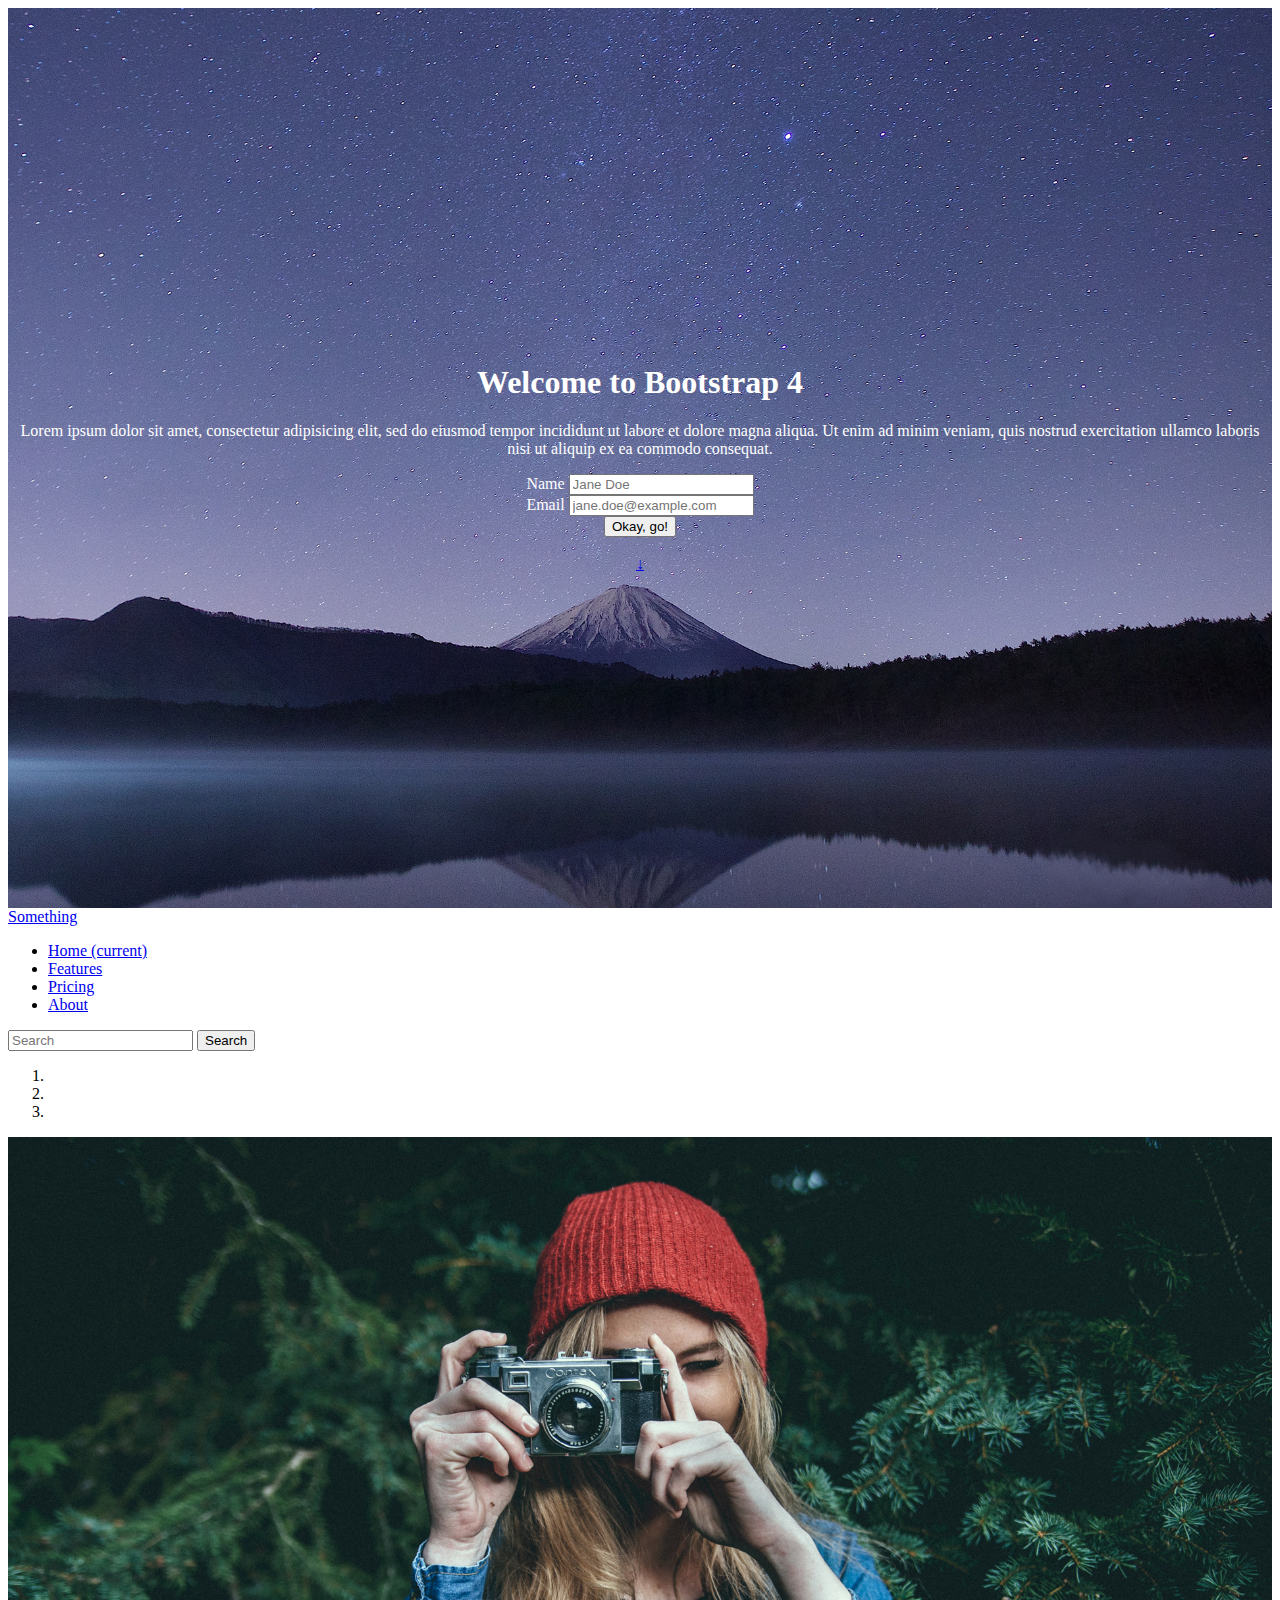
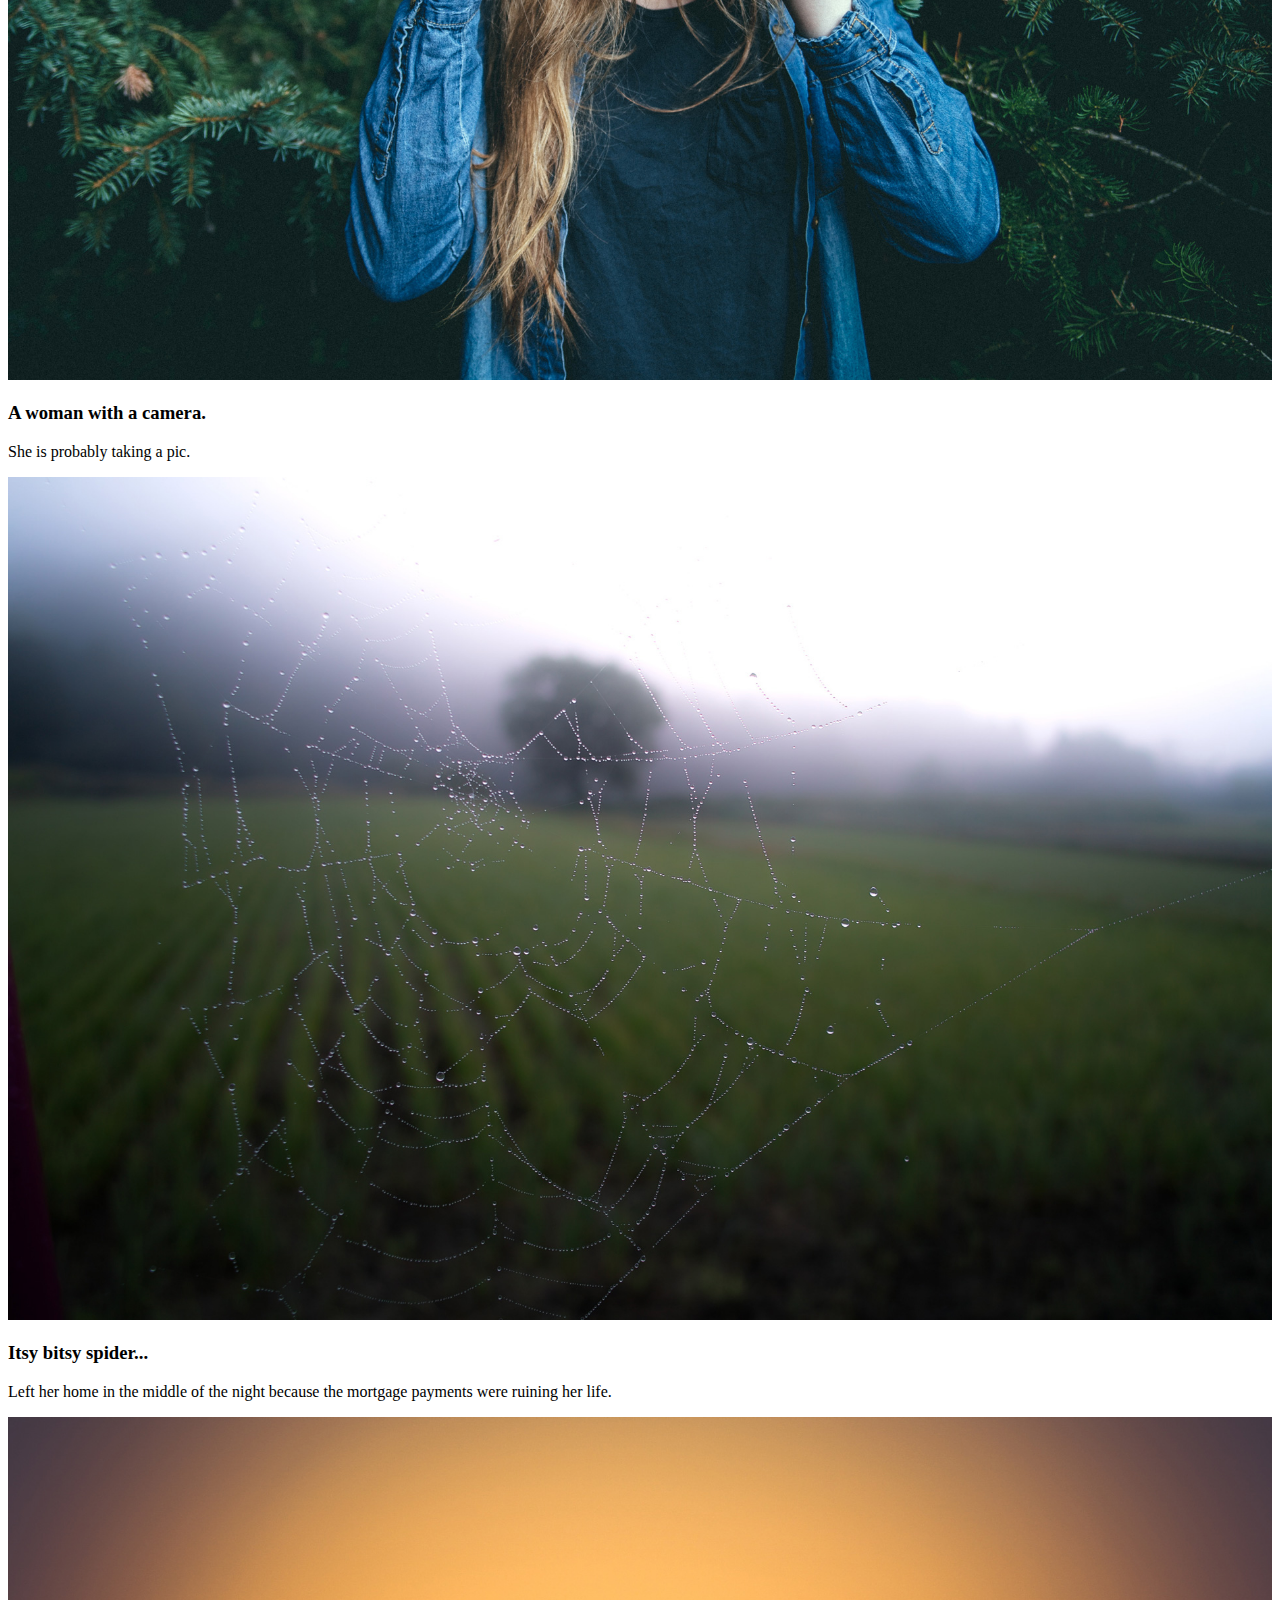
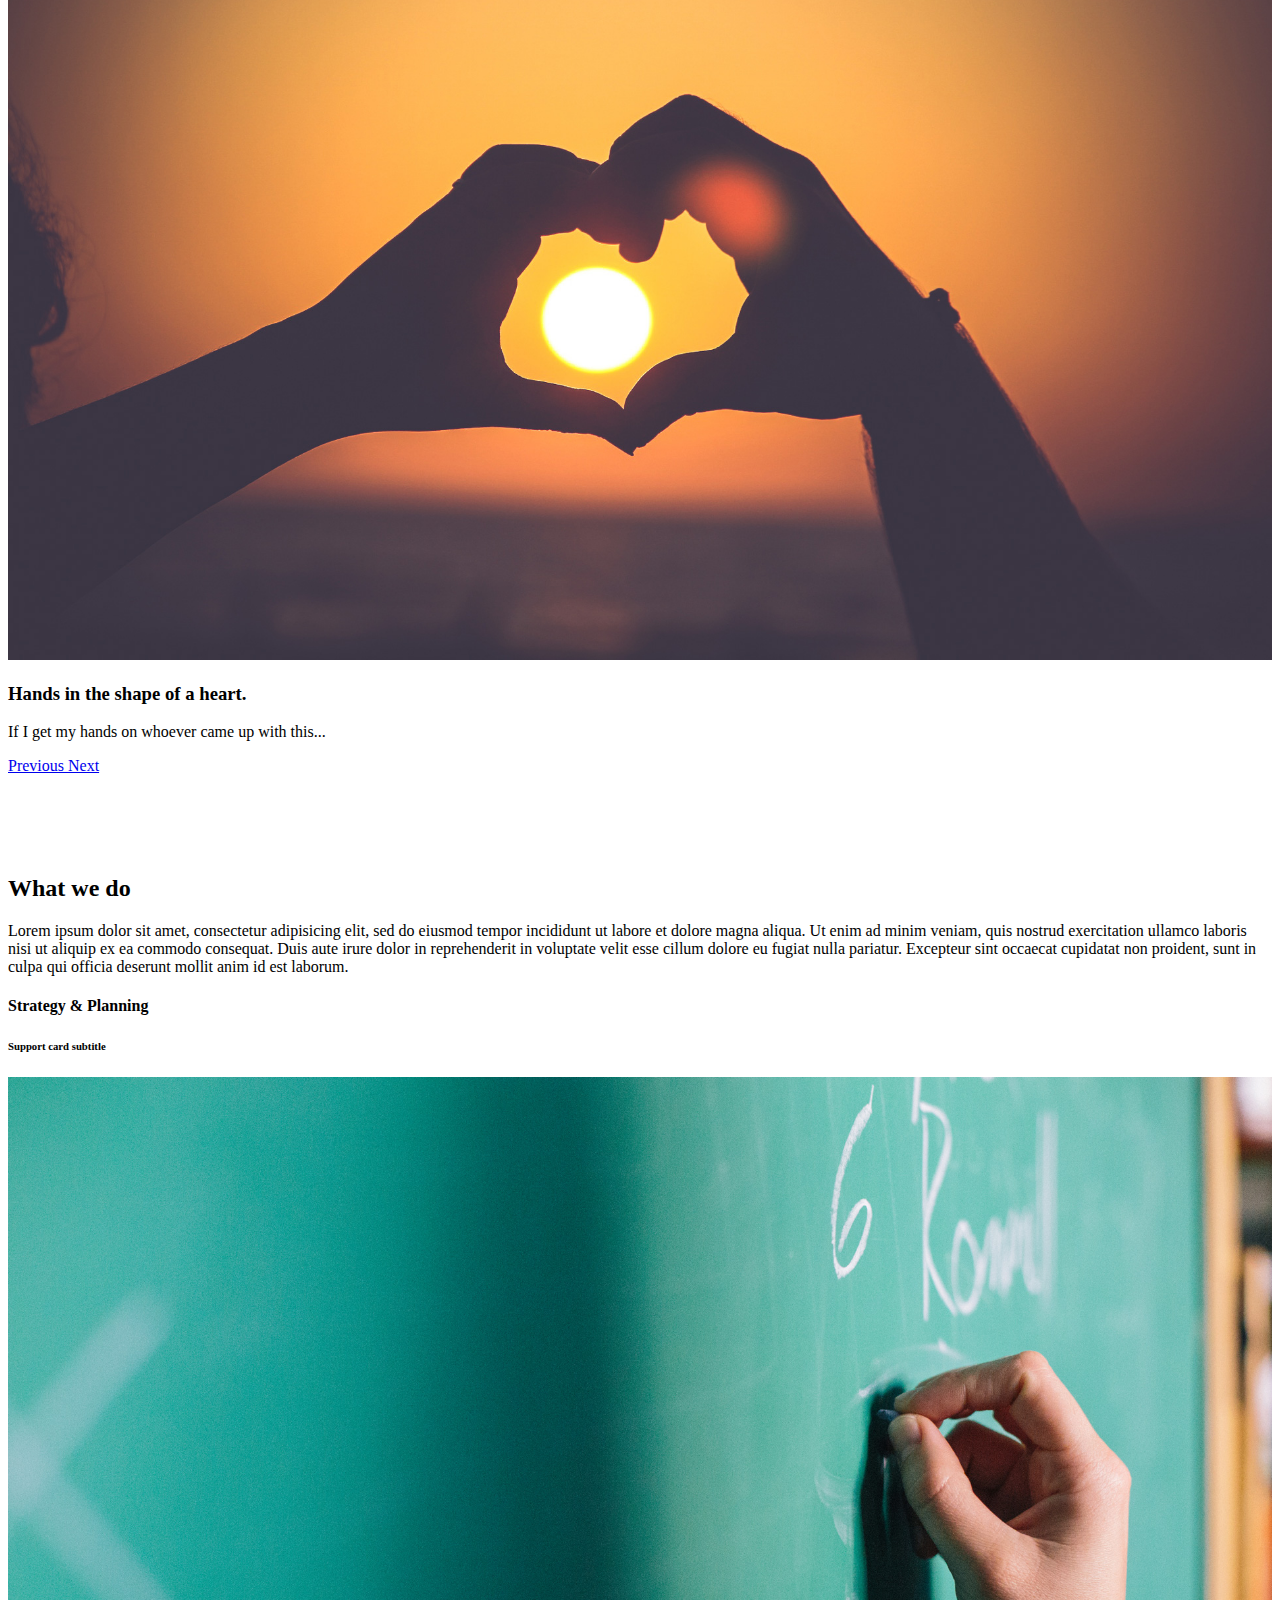
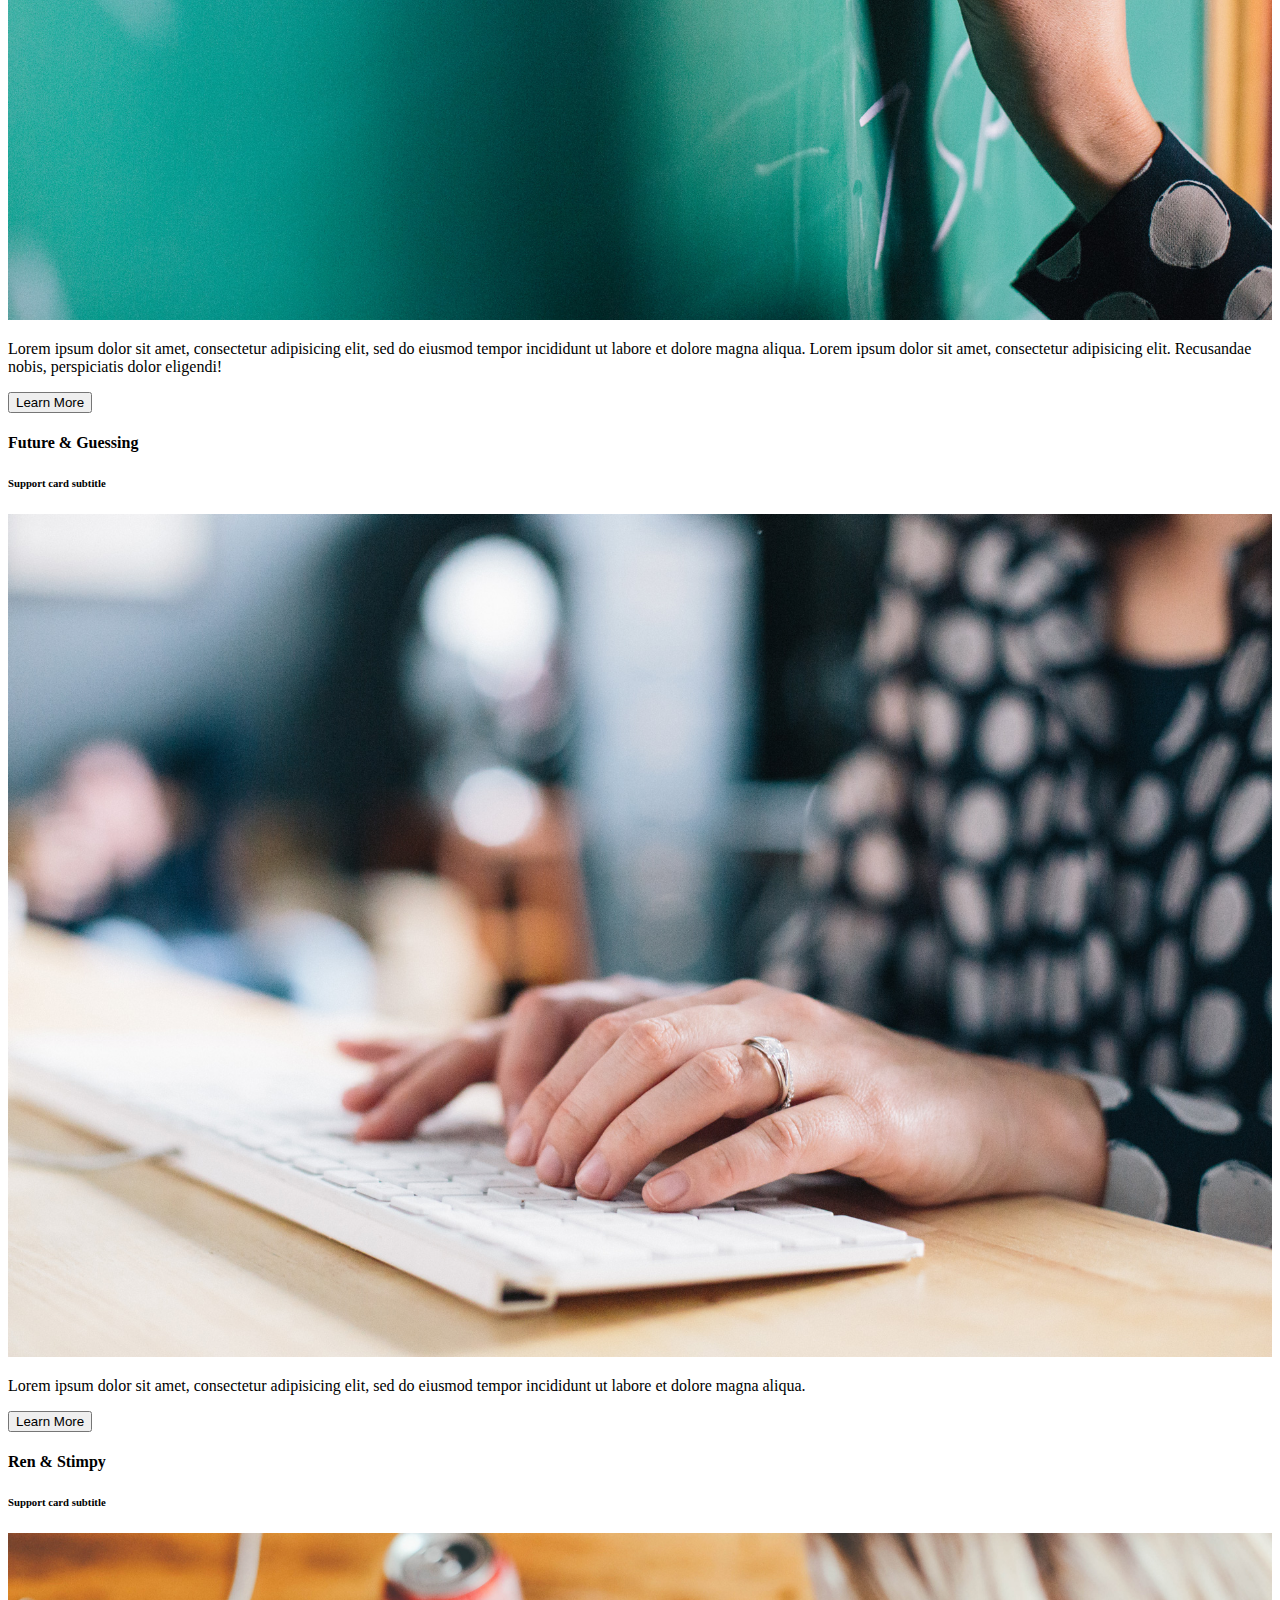
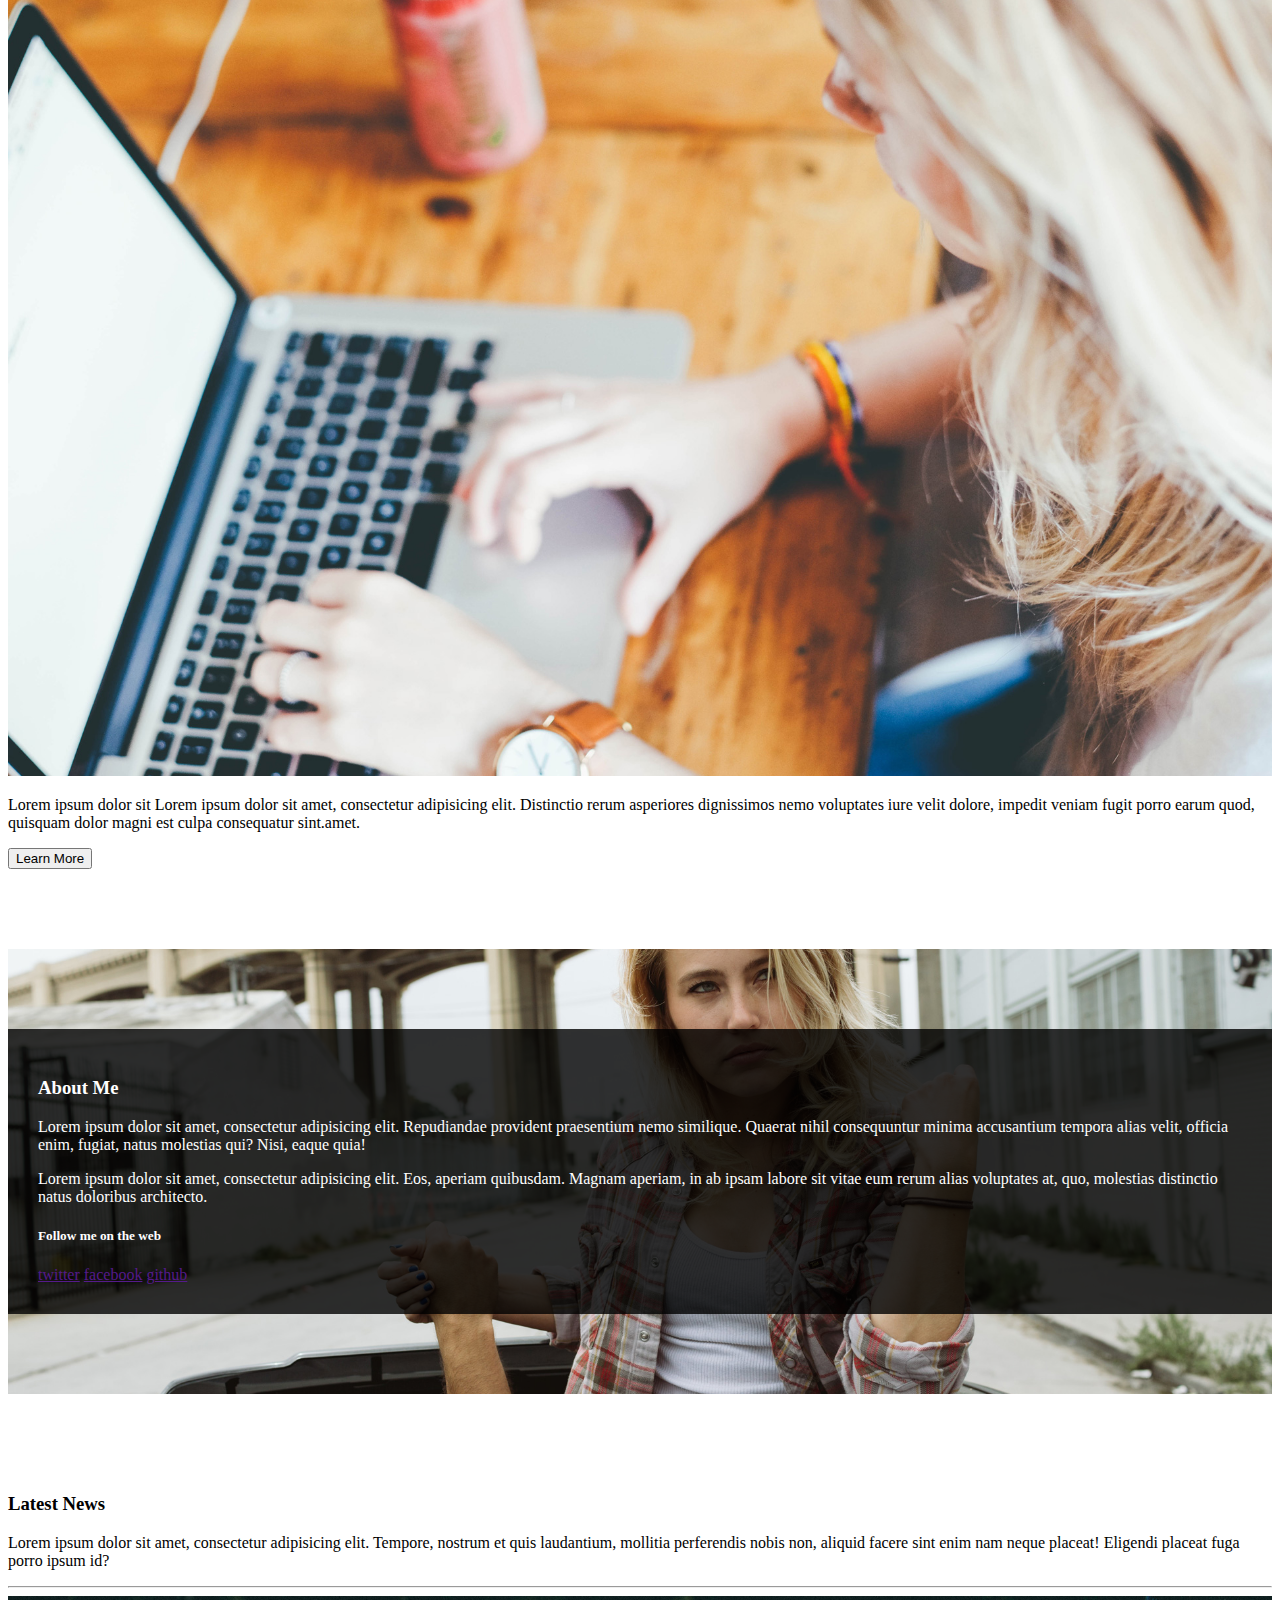
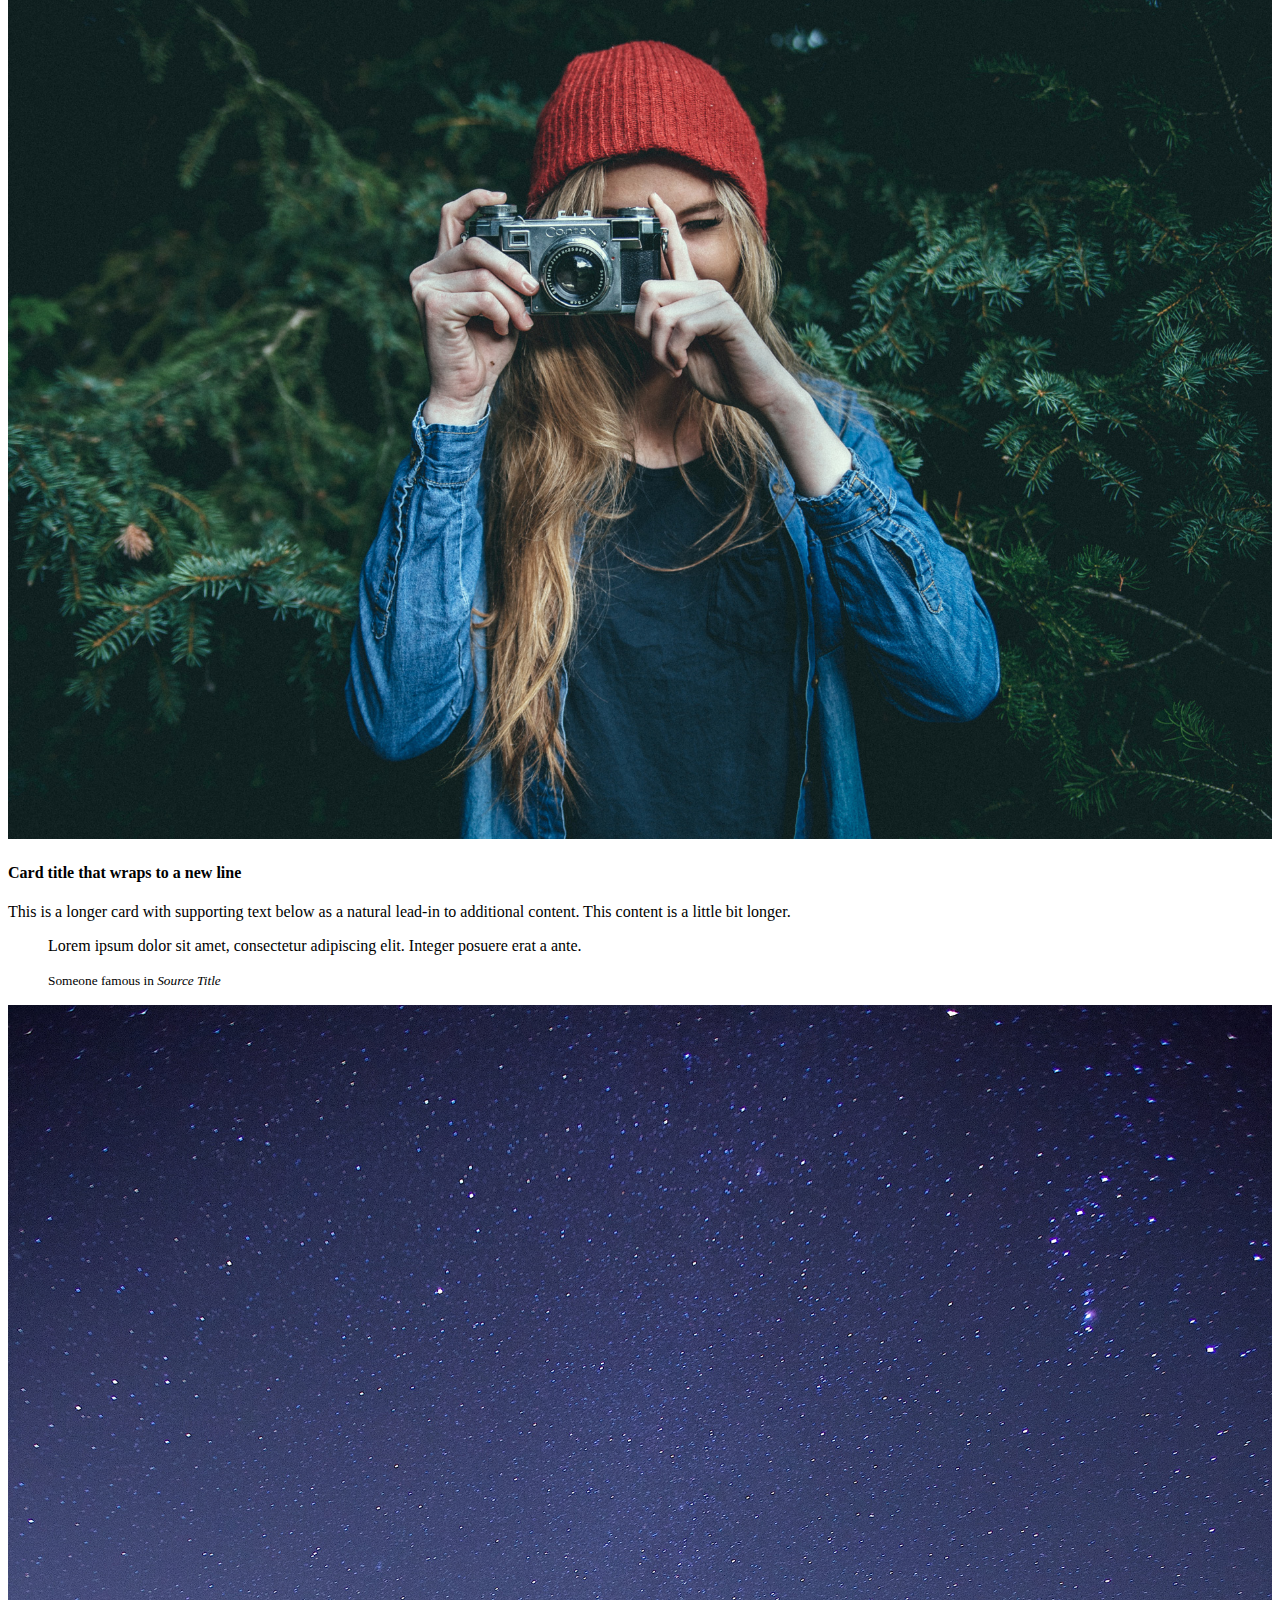
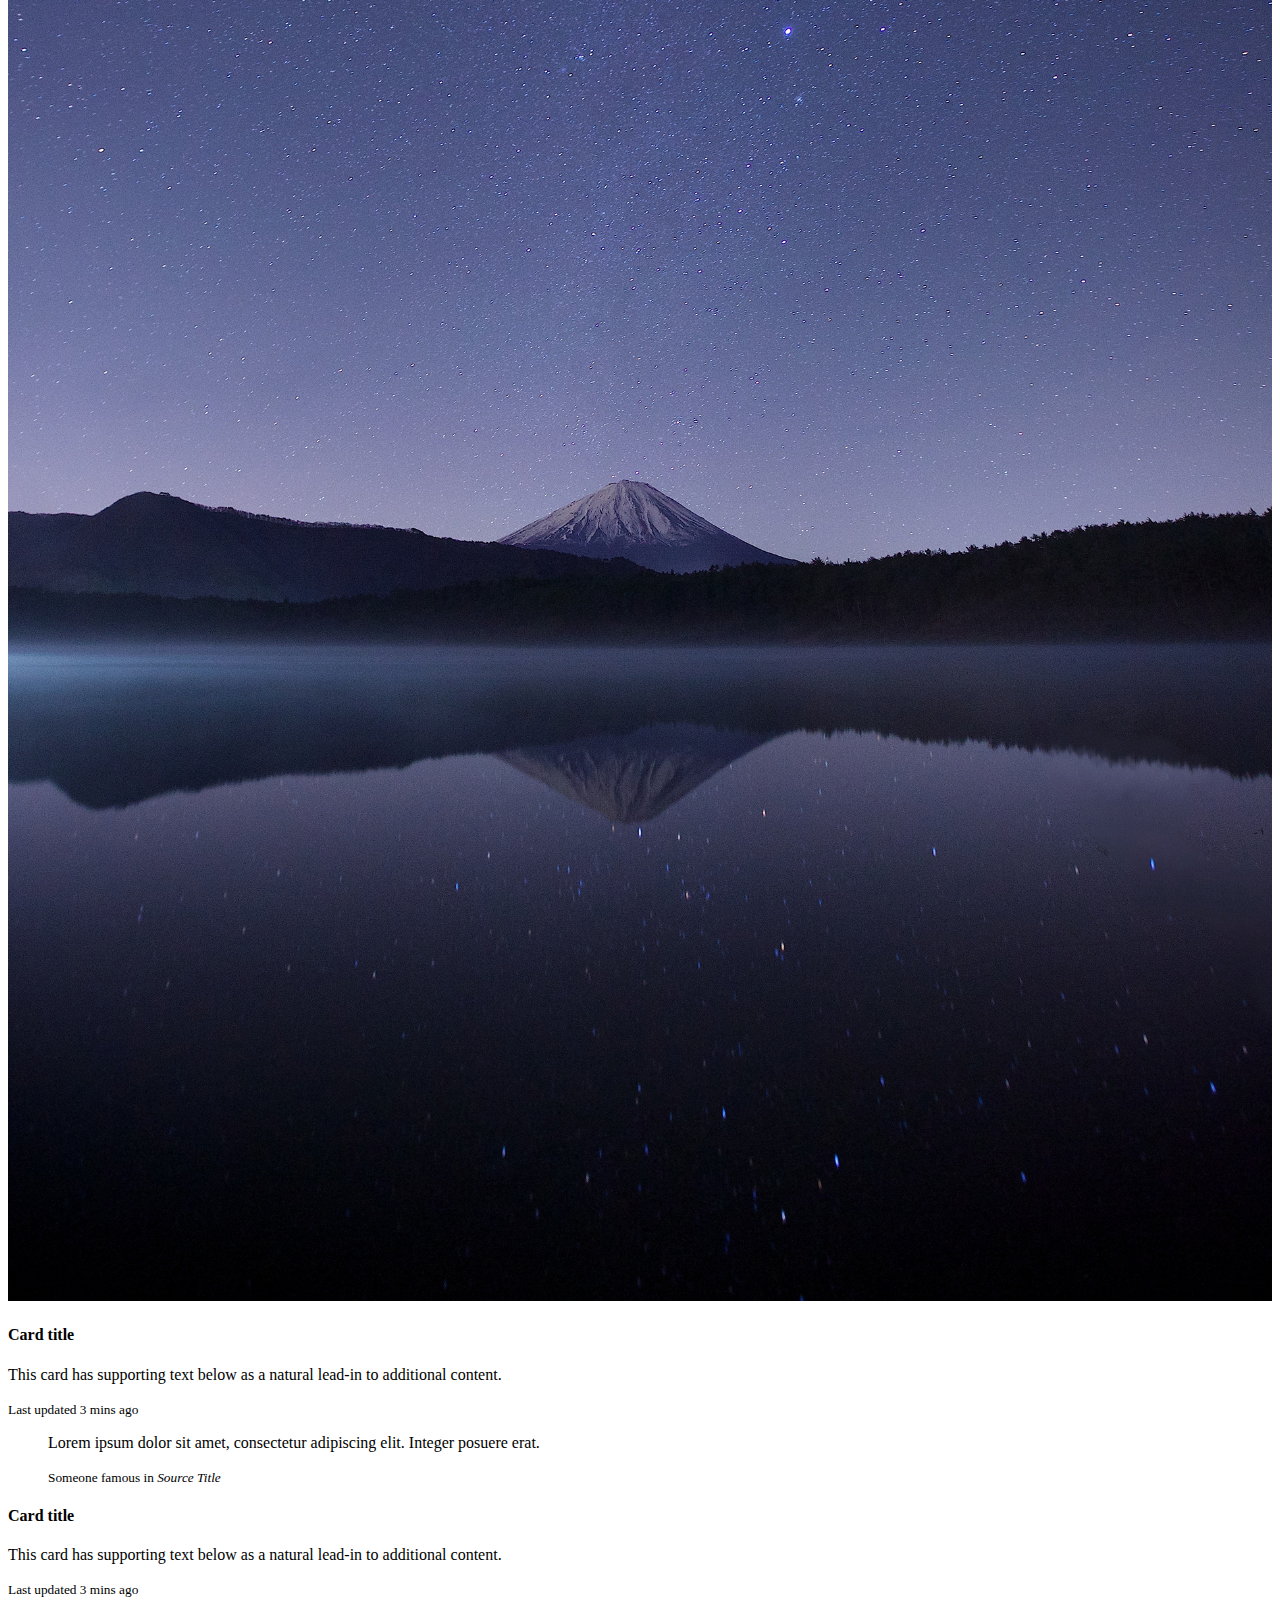
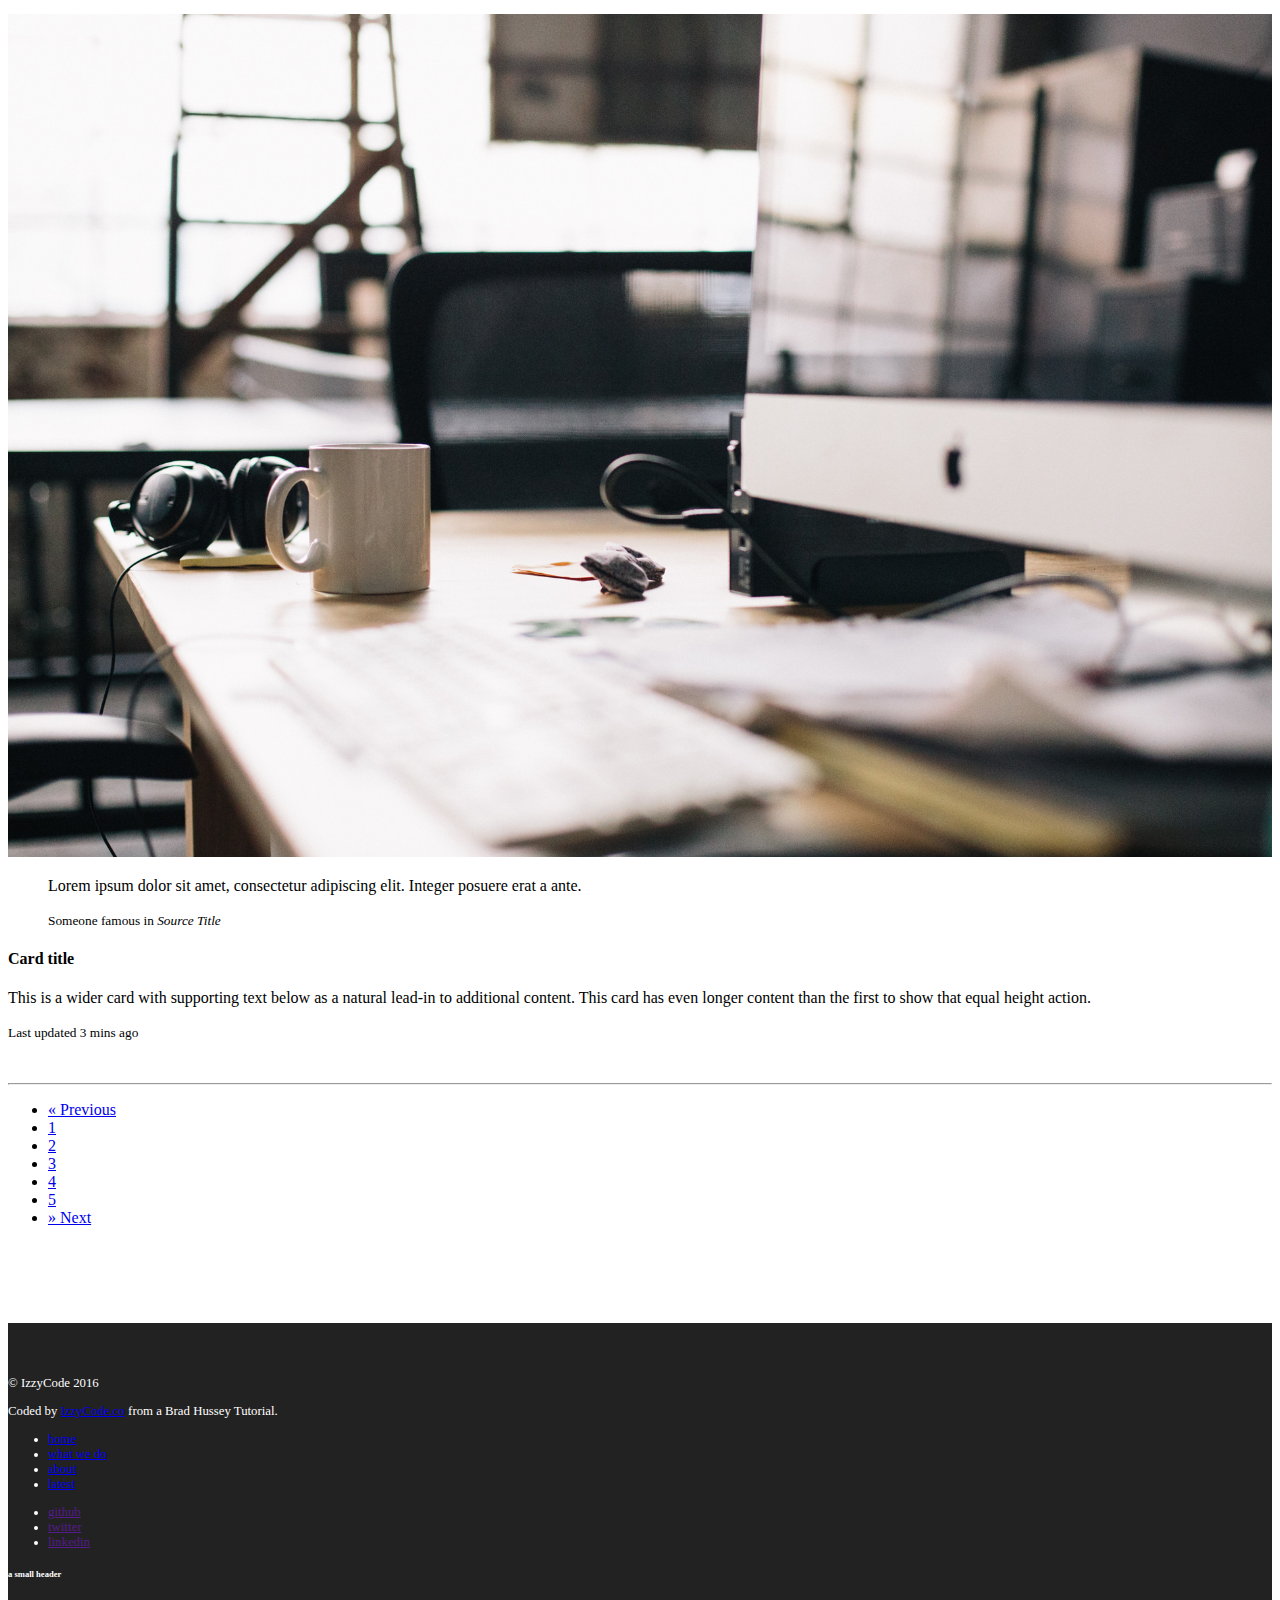
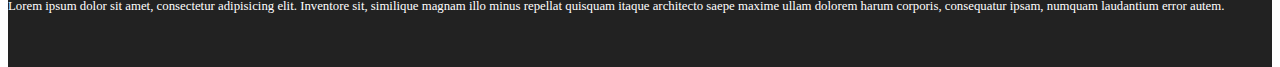
<file: Bootstrap4Quickstart/index.html>
<!DOCTYPE html>
<html lang="en">

  <head>
    <meta charset="utf-8" />
    <meta name="viewport" content="width=device-width, initial-scale=1, shrink-to-fit=no" />
    <meta http-equiv="x-ua-compatible" content="ie=edge" />

    <title>Bootstrap 4 Quickstart</title>
    <!-- Latest Bootstrap 4 compiled and minified CSS -->
    <link rel="stylesheet" href="https://maxcdn.bootstrapcdn.com/bootstrap/4.0.0-alpha.4/css/bootstrap.min.css" integrity="sha384-2hfp1SzUoho7/TsGGGDaFdsuuDL0LX2hnUp6VkX3CUQ2K4K+xjboZdsXyp4oUHZj" crossorigin="anonymous">

    <!-- Custom CSS -->
    <link rel="stylesheet" href="style.css">

  </head>

  <body>

    <section id="cover">
      <div id="cover-caption">
        <div class="container">
          <div class="col-sm-10 offset-sm-2">
            <h1 class="display-3">Welcome to Bootstrap 4</h1>
            <p>Lorem ipsum dolor sit amet, consectetur adipisicing elit, sed do eiusmod tempor incididunt ut labore et dolore magna aliqua. Ut enim ad minim veniam, quis nostrud exercitation ullamco laboris nisi ut aliquip ex ea commodo consequat.</p>

            <form action="" class="form-inline">
              <div class="form-group">
                <label for="" class="sr-only">Name</label>
                <input type="text" class="form-control form-control-lg" placeholder="Jane Doe">
              </div>
              <div class="form-group">
                <label for="" class="sr-only">Email</label>
                <input type="text" class="form-control form-control-lg" placeholder="jane.doe@example.com">
              </div>
              <button class="btn btn-success btn-lg" type="submit">Okay, go!</button>
            </form>
            <br>

            <a href="#nav-main" class="btn btn-outline-secondary btn-sm" role="button">&darr;</a>

          </div>
        </div>
      </div>
    </section>

    <nav class="navbar navbar-dark bg-inverse navbar-full" id="nav-main">
      <a class="navbar-brand" href="#">Something</a>
      <ul class="nav navbar-nav">
        <li class="nav-item active">
          <a class="nav-link" href="#">Home <span class="sr-only">(current)</span></a>
        </li>
        <li class="nav-item">
          <a class="nav-link" href="#">Features</a>
        </li>
        <li class="nav-item">
          <a class="nav-link" href="#">Pricing</a>
        </li>
        <li class="nav-item">
          <a class="nav-link" href="#">About</a>
        </li>
      </ul>
      <form class="form-inline pull-xs-right">
        <input class="form-control" type="text" placeholder="Search">
        <button class="btn btn-outline-success" type="submit">Search</button>
      </form>
    </nav>

    <!-- CAROUSEL -->
    <section id="carousel">
      <div id="carousel-home" class="carousel slide" data-ride="carousel">
        <ol class="carousel-indicators">
          <li data-target="#carousel-home" data-slide-to="0" class="active"></li>
          <li data-target="#carousel-home" data-slide-to="1"></li>
          <li data-target="#carousel-home" data-slide-to="2"></li>
        </ol>
        <div class="carousel-inner" role="listbox">
          <div class="carousel-item active">
            <img src="img/woman-camera.jpg" alt="Woman taking picture with a camera">
            <div class="carousel-caption">
              <h3>A woman with a camera.</h3>
              <p>She is probably taking a pic.</p>
            </div>
          </div>
          <div class="carousel-item">
            <img src="img/spiderweb.jpg" alt="A wet spiderweb">
            <div class="carousel-caption">
              <h3>Itsy bitsy spider...</h3>
              <p>Left her home in the middle of the night because the mortgage payments were ruining her life.</p>
            </div>
          </div>
          <div class="carousel-item">
            <img src="img/hearthand.jpg" alt="Hands making the shape of a heart">
            <div class="carousel-caption">
              <h3>Hands in the shape of a heart.</h3>
              <p>If I get my hands on whoever came up with this...</p>
            </div>
          </div>
        </div>
        <a class="left carousel-control" href="#carousel-example-generic" role="button" data-slide="prev">
          <span class="icon-prev" aria-hidden="true"></span>
          <span class="sr-only">Previous</span>
        </a>
        <a class="right carousel-control" href="#carousel-example-generic" role="button" data-slide="next">
          <span class="icon-next" aria-hidden="true"></span>
          <span class="sr-only">Next</span>
        </a>
      </div>
    </section>

    <!-- CARDs: WHAT WE DO -->
    <section id="what-we-do">
      <div class="section-content">
        <div class="container">
          <h2>What we do</h2>
          <p class="lead">Lorem ipsum dolor sit amet, consectetur adipisicing elit, sed do eiusmod tempor incididunt ut labore et dolore magna aliqua. Ut enim ad minim veniam, quis nostrud exercitation ullamco laboris nisi ut aliquip ex ea commodo consequat. Duis aute irure dolor in reprehenderit in voluptate velit esse cillum dolore eu fugiat nulla pariatur. Excepteur sint occaecat cupidatat non proident, sunt in culpa qui officia deserunt mollit anim id est laborum.</p>


          <div class="row">
            <div class="col-sm-12">
              <div class="card-group">

                <div class="card">
                  <div class="card-block">
                    <h4 class="card-title">Strategy &amp; Planning</h4>
                    <h6 class="card-subtitle">Support card subtitle</h6>
                  </div>
                  <img src="img/chalkboard.jpg" alt="A chalkboard" />
                  <div class="card-block">
                    <p class="card-text">Lorem ipsum dolor sit amet, consectetur adipisicing elit, sed do eiusmod tempor incididunt ut labore et dolore magna aliqua. Lorem ipsum dolor sit amet, consectetur adipisicing elit. Recusandae nobis, perspiciatis dolor eligendi!</p>
                    <button class="btn btn-outline-success" type="button" data-toggle="modal" data-target="#mymodal">Learn More</button>
                  </div>
                </div>
                <div class="card">
                  <div class="card-block">
                    <h4 class="card-title">Future &amp; Guessing</h4>
                    <h6 class="card-subtitle">Support card subtitle</h6>
                  </div>
                  <img src="img/programming.jpg" alt="Fingers typing on a keyboard" />
                  <div class="card-block">
                    <p class="card-text">Lorem ipsum dolor sit amet, consectetur adipisicing elit, sed do eiusmod tempor incididunt ut labore et dolore magna aliqua.</p>
                    <button class="btn btn-outline-success" type="button" data-toggle="modal" data-target="#mymodal">Learn More</button>
                  </div>
                </div>
                <div class="card">
                  <div class="card-block">
                    <h4 class="card-title">Ren &amp; Stimpy</h4>
                    <h6 class="card-subtitle">Support card subtitle</h6>
                  </div>
                  <img src="img/working.jpg" alt="Working on a laptop" />
                  <div class="card-block">
                    <p class="card-text">Lorem ipsum dolor sit Lorem ipsum dolor sit amet, consectetur adipisicing elit. Distinctio rerum asperiores dignissimos nemo voluptates iure velit dolore, impedit veniam fugit porro earum quod, quisquam dolor magni est culpa consequatur sint.amet.</p>
                    <button class="btn btn-outline-success" type="button" data-toggle="modal" data-target="#mymodal">Learn More</button>
                  </div>
                </div>

              </div>
            </div>
          </div>

        </div>
      </div>
    </section>

    <!-- ABOUT -->
    <section id="about">
      <div class="section-content">
        <div class="container">
          <div class="col-md-6">
            <div class="about-text">
              <h3>About Me</h3>
              <p class="lead">Lorem ipsum dolor sit amet, consectetur adipisicing elit. Repudiandae provident praesentium nemo similique. Quaerat nihil consequuntur minima accusantium tempora alias velit, officia enim, fugiat, natus molestias qui? Nisi, eaque quia!</p>
              <p>Lorem ipsum dolor sit amet, consectetur adipisicing elit. Eos, aperiam quibusdam. Magnam aperiam, in ab ipsam labore sit vitae eum rerum alias voluptates at, quo, molestias distinctio natus doloribus architecto.</p>

              <h5>Follow me on the web</h5>
              <a href="" class="btn btn-sm btn-outline-secondary">twitter</a>
              <a href="" class="btn btn-sm btn-outline-secondary">facebook</a>
              <a href="" class="btn btn-sm btn-outline-secondary">github</a>
            </div>
          </div>
        </div>
      </div>
    </section>

  <!-- LATEST NEWS -->
    <section id="news">
      <div class="section-content">
        <div class="container">
          <h3>Latest News</h3>
          <p class="lead">Lorem ipsum dolor sit amet, consectetur adipisicing elit. Tempore, nostrum et quis laudantium, mollitia perferendis nobis non, aliquid facere sint enim nam neque placeat! Eligendi placeat fuga porro ipsum id?</p>
          <hr>

          <div class="row">
            <div class="col-sm-12">
              <div class="card-columns">

                <div class="card">
                  <img class="card-img-top" src="img/woman-camera.jpg" alt="Woman with a camera">
                  <div class="card-block">
                    <h4 class="card-title">Card title that wraps to a new line</h4>
                    <p class="card-text">This is a longer card with supporting text below as a natural lead-in to additional content. This content is a little bit longer.</p>
                  </div>
                </div>
                <div class="card card-block">
                  <blockquote class="card-blockquote">
                    <p>Lorem ipsum dolor sit amet, consectetur adipiscing elit. Integer posuere erat a ante.</p>
                    <footer>
                      <small class="text-muted">
                        Someone famous in <cite title="Source Title">Source Title</cite>
                      </small>
                    </footer>
                  </blockquote>
                </div>
                <div class="card">
                  <img class="card-img-top" src="img/stars.jpg" alt="Landscape photography with stars">
                  <div class="card-block">
                    <h4 class="card-title">Card title</h4>
                    <p class="card-text">This card has supporting text below as a natural lead-in to additional content.</p>
                    <p class="card-text"><small class="text-muted">Last updated 3 mins ago</small></p>
                  </div>
                </div>
                <div class="card card-block card-inverse card-primary text-xs-center">
                  <blockquote class="card-blockquote">
                    <p>Lorem ipsum dolor sit amet, consectetur adipiscing elit. Integer posuere erat.</p>
                    <footer>
                      <small>
                        Someone famous in <cite title="Source Title">Source Title</cite>
                      </small>
                    </footer>
                  </blockquote>
                </div>
                <div class="card card-block text-xs-center">
                  <h4 class="card-title">Card title</h4>
                  <p class="card-text">This card has supporting text below as a natural lead-in to additional content.</p>
                  <p class="card-text"><small class="text-muted">Last updated 3 mins ago</small></p>
                </div>
                <div class="card">
                  <img class="card-img" src="img/computer.jpg" alt="A Desktop with a computer on it">
                </div>
                <div class="card card-block text-xs-right card-warning card-inverse">
                  <blockquote class="card-blockquote">
                    <p>Lorem ipsum dolor sit amet, consectetur adipiscing elit. Integer posuere erat a ante.</p>
                    <footer>
                      <small class="text-muted">
                        Someone famous in <cite title="Source Title">Source Title</cite>
                      </small>
                    </footer>
                  </blockquote>
                </div>
                <div class="card card-block">
                  <h4 class="card-title">Card title</h4>
                  <p class="card-text">This is a wider card with supporting text below as a natural lead-in to additional content. This card has even longer content than the first to show that equal height action.</p>
                  <p class="card-text"><small class="text-muted">Last updated 3 mins ago</small></p>
                </div>

              </div>
              <br><hr />

              <!-- PAGINATION -->
              <nav class="text-xs-center">
                <ul class="pagination">
                  <li class="page-item">
                    <a class="page-link" href="#" aria-label="Previous">
                      <span aria-hidden="true">&laquo;</span>
                      <span class="sr-only">Previous</span>
                    </a>
                  </li>
                  <li class="page-item"><a class="page-link" href="#">1</a></li>
                  <li class="page-item"><a class="page-link" href="#">2</a></li>
                  <li class="page-item"><a class="page-link" href="#">3</a></li>
                  <li class="page-item"><a class="page-link" href="#">4</a></li>
                  <li class="page-item"><a class="page-link" href="#">5</a></li>
                  <li class="page-item">
                    <a class="page-link" href="#" aria-label="Next">
                      <span aria-hidden="true">&raquo;</span>
                      <span class="sr-only">Next</span>
                    </a>
                  </li>
                </ul>
              </nav>
            </div>
          </div>
        </div>
      </div>
    </section>

    <!-- FOOTER -->
    <footer id="footer-main">
      <div class="container">
        <div class="row">
          <div class="col-sm-3">
            <p>&copy; IzzyCode 2016</p>
            <p>Coded by <a href="https://www.izzycode.co">IzzyCode.co</a> from a Brad Hussey Tutorial.</p>
          </div><div class="col-sm-3">
            <ul class="list-unstyled">
              <li><a href="#">home</a></li>
              <li><a href="#what-we-do">what we do</a></li>
              <li><a href="#about">about</a></li>
              <li><a href="#news">latest</a></li>
            </ul>
          </div>
          <div class="col-sm-3">
            <ul class="list-unstyled">
              <li><a href="">github</a></li>
              <li><a href="">twitter</a></li>
              <li><a href="">linkedin</a></li>
            </ul>
          </div>
          <div class="col-sm-3">
            <h6>a small header</h6>
            <p>Lorem ipsum dolor sit amet, consectetur adipisicing elit. Inventore sit, similique magnam illo minus repellat quisquam itaque architecto saepe maxime ullam dolorem harum corporis, consequatur ipsam, numquam laudantium error autem.</p>
          </div>
        </div>
      </div>
    </footer>


    <script src="https://ajax.googleapis.com/ajax/libs/jquery/2.1.4/jquery.min.js"></script>
    <script src="https://www.atlasestateagents.co.uk/javascript/tether.min.js"></script><!-- Tether for Bootstrap -->
    <!-- Latest compiled and minified JavaScript -->
    <script src="https://maxcdn.bootstrapcdn.com/bootstrap/4.0.0-alpha.4/js/bootstrap.min.js" integrity="sha384-VjEeINv9OSwtWFLAtmc4JCtEJXXBub00gtSnszmspDLCtC0I4z4nqz7rEFbIZLLU" crossorigin="anonymous"></script>

  </body>
</html>
</file>
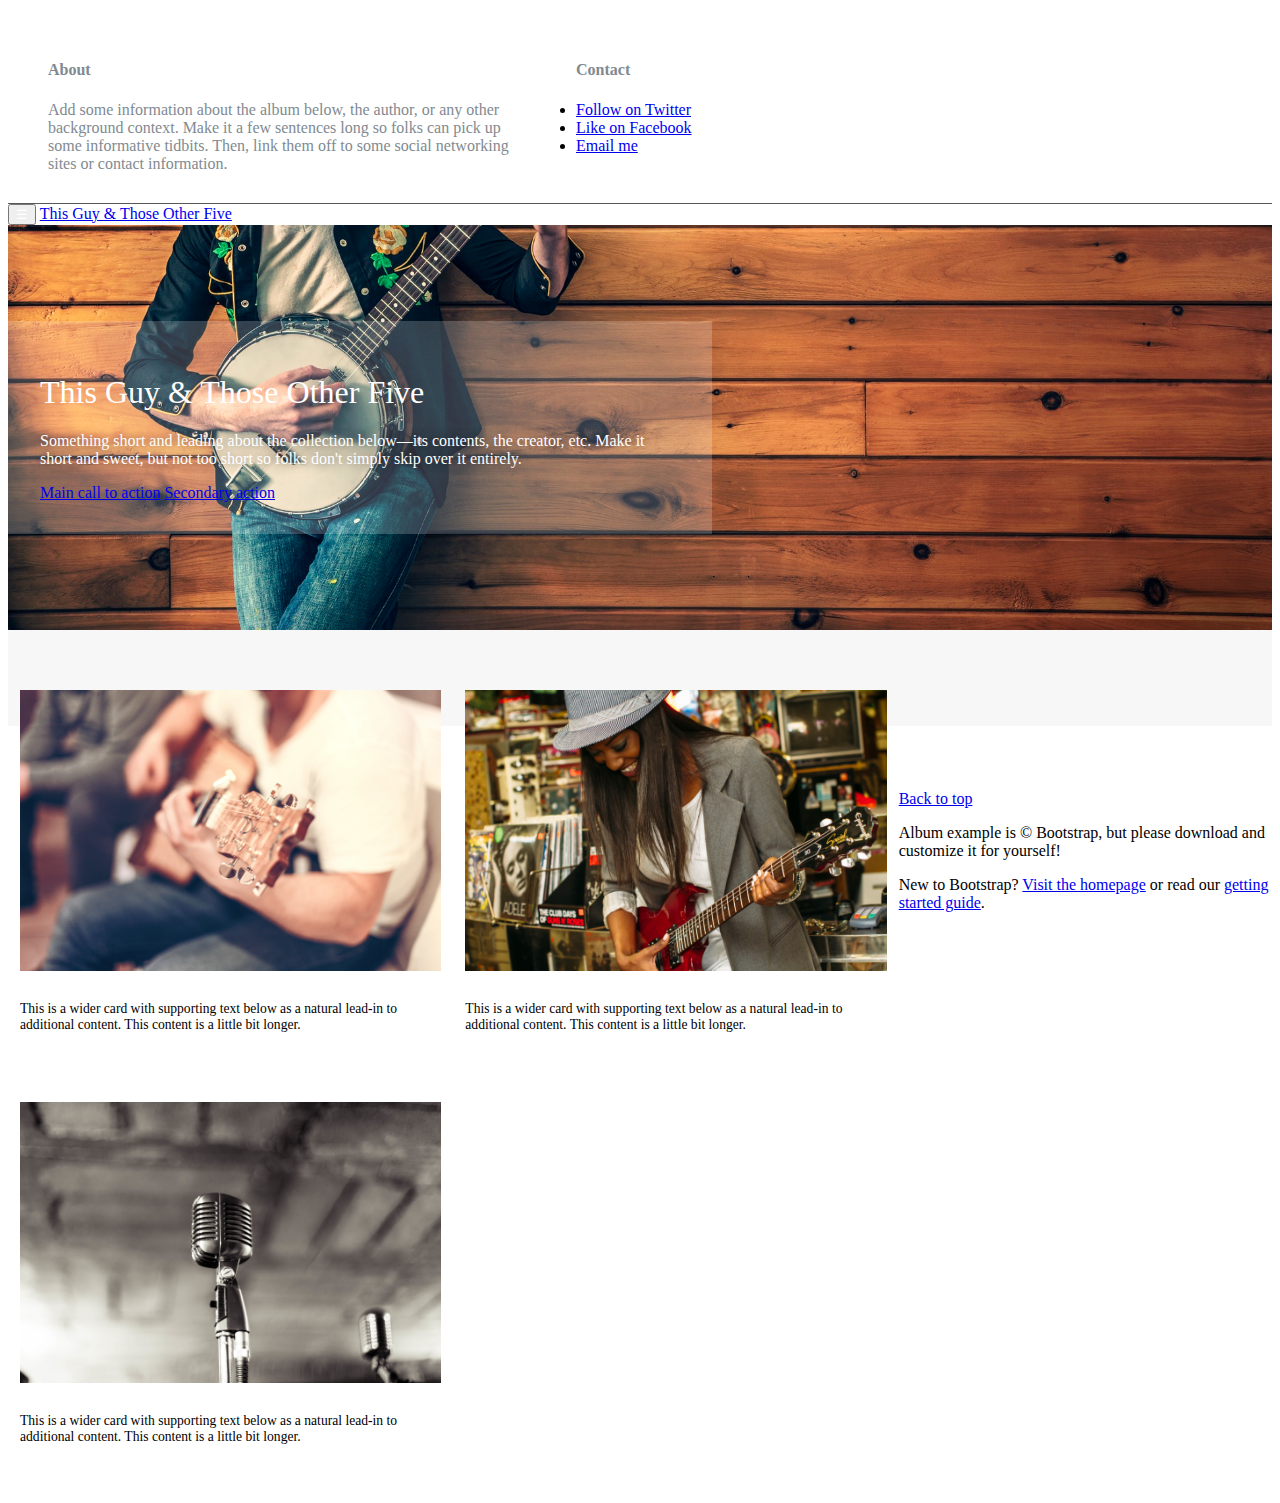
<file: BootstrapTheme/band.html>
<!DOCTYPE html>
<html lang="en">

<head>
  <meta charset="utf-8" />
  <meta name="viewport" content="width=device-width, initial-scale=1, shrink-to-fit=no" />
  <meta http-equiv="x-ua-compatible" content="ie=edge" />

  <title>Bootstrap 4 Theme LAnding Page</title>
  <!-- Latest Bootstrap 4 compiled and minified CSS -->
  <link rel="stylesheet" href="https://maxcdn.bootstrapcdn.com/bootstrap/4.0.0-alpha.4/css/bootstrap.min.css" integrity="sha384-2hfp1SzUoho7/TsGGGDaFdsuuDL0LX2hnUp6VkX3CUQ2K4K+xjboZdsXyp4oUHZj" crossorigin="anonymous">

  <!-- Custom CSS -->
  <link rel="stylesheet" href="band.css">

</head>

<body>

  <div class="navbar-collapse collapse inverse" id="navbar-header">
    <div class="container-fluid">
      <div class="about">
        <h4>About</h4>
        <p class="text-muted">Add some information about the album below, the author, or any other background context. Make it a few sentences long so folks can pick up some informative tidbits. Then, link them off to some social networking sites or contact information.</p>
      </div>
      <div class="social">
        <h4>Contact</h4>
        <ul class="list-unstyled">
          <li><a href="#">Follow on Twitter</a></li>
          <li><a href="#">Like on Facebook</a></li>
          <li><a href="#">Email me</a></li>
        </ul>
      </div>
    </div>
  </div>
  <div class="navbar navbar-static-top navbar-dark bg-inverse">
    <div class="container-fluid">
      <button class="navbar-toggler" type="button" data-toggle="collapse" data-target="#navbar-header">
        &#9776;
      </button>
      <a href="#" class="navbar-brand">This Guy &amp; Those Other Five</a>
    </div>
  </div>

  <section class="jumbotron text-xs-center">
    <div class="container">
      <h1 class="jumbotron-heading">This Guy &amp; Those Other Five</h1>
      <p class="lead">Something short and leading about the collection below—its contents, the creator, etc. Make it short and sweet, but not too short so folks don't simply skip over it entirely.</p>
      <div>
        <a href="#" class="btn btn-info">Main call to action</a>
        <a href="#" class="btn btn-secondary">Secondary action</a>
      </div>
    </div>
  </section>

  <div class="album text-muted">
    <div class="container">
      <div class="row">

        <div class="card">
          <img src="img/guitar.jpg" alt="A man playing the guitar.">
          <p class="card-text">This is a wider card with supporting text below as a natural lead-in to additional content. This content is a little bit longer.</p>
        </div>
        <div class="card">
          <img src="img/lady-guitar.jpg" alt="A woman playing the guitar.">
          <p class="card-text">This is a wider card with supporting text below as a natural lead-in to additional content. This content is a little bit longer.</p>
        </div>
        <div class="card">
          <img src="img/mic.jpg" alt="Old school microphone.">
          <p class="card-text">This is a wider card with supporting text below as a natural lead-in to additional content. This content is a little bit longer.</p>
        </div>

      </div><!-- .row -->
    </div><!-- .container -->
  </div>

  <footer class="text-muted">
    <div class="container">
      <p class="pull-xs-right">
        <a href="#">Back to top</a>
      </p>
      <p>Album example is &copy; Bootstrap, but please download and customize it for yourself!</p>
      <p>New to Bootstrap? <a href="../../">Visit the homepage</a> or read our <a href="../../getting-started/">getting started guide</a>.</p>
    </div>
  </footer>

  <script src="https://ajax.googleapis.com/ajax/libs/jquery/2.1.4/jquery.min.js"></script>
  <script src="https://www.atlasestateagents.co.uk/javascript/tether.min.js"></script><!-- Tether for Bootstrap -->
  <!-- Latest compiled and minified JavaScript -->
  <script src="https://maxcdn.bootstrapcdn.com/bootstrap/4.0.0-alpha.4/js/bootstrap.min.js" integrity="sha384-VjEeINv9OSwtWFLAtmc4JCtEJXXBub00gtSnszmspDLCtC0I4z4nqz7rEFbIZLLU" crossorigin="anonymous"></script>

</body>
</html>
</file>
<file: Bootstrap4Quickstart/style.css>
/*----------------------------------------------------
GENERAL
----------------------------------------------------*/
html,
body{
  height: 100%;
}
img{
  max-width: 100%;
}

/*----------------------------------------------------
COVER
----------------------------------------------------*/
#cover{
  background: #222 url("img/stars.jpg") center center no-repeat;
  background-size: cover;
  color: white;
  height: 100%;
  text-align: center;
  display: flex;
  align-items: center;
}

.section-content{
  padding: 5rem 0;
}

#about{
  background: url("img/girlincar.jpg") center center no-repeat;
  background-size: cover;
}

.about-text{
  background: rgba(0,0,0,0.8);
  color: white;
  padding: 1.875rem;
}

/*----------------------------------------------------
FOOTER
----------------------------------------------------*/
#footer-main{
  background: #222;
  color: white;
  font-size: 0.8rem;
  padding: 2.5rem 0;
}
</file>
<file: BootstrapTheme/band.css>
/*--------------------------------------
  band.css
----------------------------------------*/
.navbar-collapse .container-fluid {
  padding: 2rem 2.5rem;
  border-bottom: 1px solid #55595c;
}

.navbar-collapse h4 {
  color: #818a91;
}

.navbar-collapse .text-muted {
  color: #818a91;
}

.navbar-toggler{
  color: white;
}

.about {
  float: left;
  max-width: 30rem;
  margin-right: 3rem;
}

.jumbotron {
  padding-top: 6rem;
  padding-bottom: 6rem;
  margin-bottom: 0;
  background-color: #fff;
  background: url("img/banjo.jpg");
  background-repeat: no-repeat;
  background-position: bottom center;
  background-size: cover;
}

.jumbotron-heading {
  font-weight: 300;
}

.jumbotron .container {
  max-width: 40rem;
  background: rgba(255,255,255,0.2);
  padding: 2rem;
  color: white;
}

.jumbotron p{
  color: white;
  text-shadow: 0 0 10px rgba(0,0,0,0.5);
}

.album {
  padding-top: 3rem;
  padding-bottom: 3rem;
  background-color: #f7f7f7;
}

.card {
  float: left;
  width: 33.333%;
  padding: .75rem;
  margin-bottom: 2rem;
  border: 0;
}

.card > img {
  margin-bottom: .75rem;
  max-width: 100%;
}

.card-text {
  font-size: 85%;
}

footer {
  padding-top: 3rem;
  padding-bottom: 3rem;
}

footer p {
  margin-bottom: .25rem;
}
</file>
